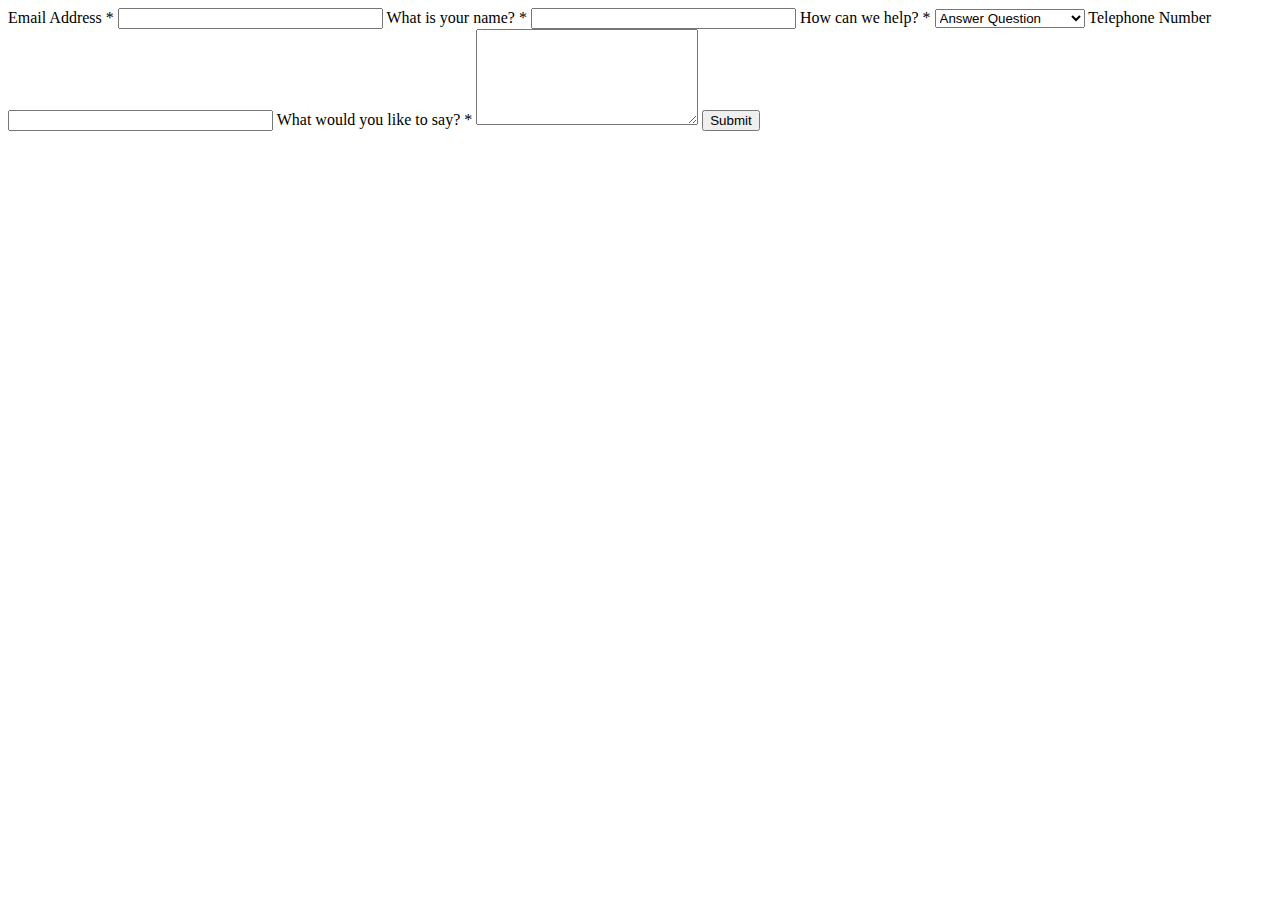
<file: iframe/index.html>
<html>
	<head>
		<!-- Styloesheet -->
		<link type="text/css" rel="stylesheet" href="http://usergoodness.org/css/styles.css"></link>
	</head>
	<body>
		<div id="iframeform">
			<form name="contactform" method="post" action="send_form_email.php">
				
				<label for="email">Email Address *</label>
				<input type="text" name="email" maxlength="80" size="30">
				
				<label for="first_name">What is your name? *</label>
				<input type="text" name="first_name" maxlength="50" size="30">

				<label for="last_name">How can we help? *</label>
				<!-- <input type="text" name="last_name" maxlength="50" size="30"> -->
				<select name="last_name">
				  <option value="Answer Question">Answer Question</option>
				  <option value="Request Consultation">Request Consultation</option>
				  <option value="Hire UserGoodness">Hire UserGoodness</option>
				</select>

				<label for="telephone">Telephone Number</label>
				<input type="text" name="telephone" maxlength="30" size="30">
				
				<label for="comments">What would you like to say? *</label>
				<textarea name="comments" maxlength="1000" cols="25" rows="6"></textarea>
				<input type="submit" value="Submit">
			</form>
		</div>
	</body>
</html>

<in
</file>
